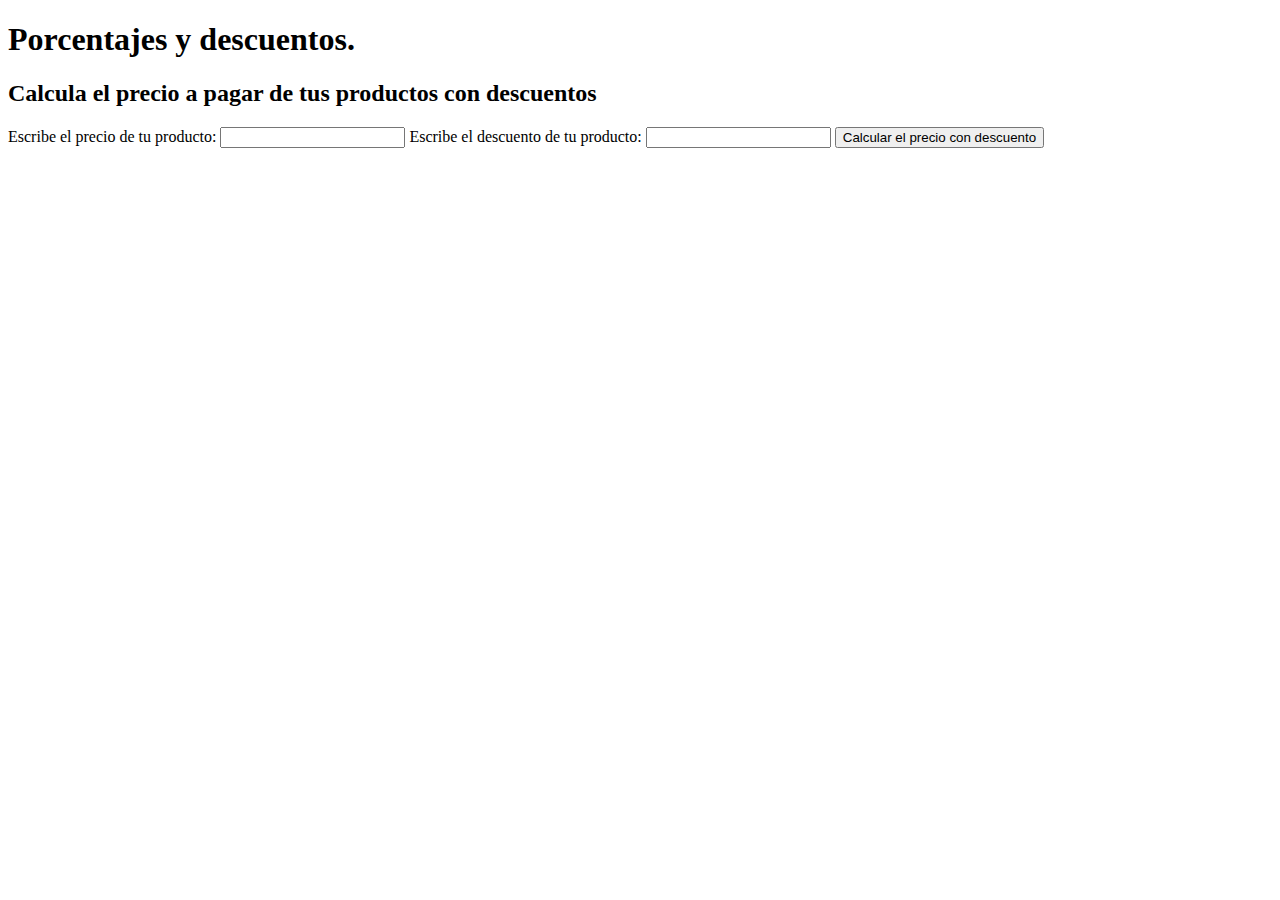
<file: Descuentos/DESCUENTOS.HTML>
<!DOCTYPE html>
<html lang="en">
<head>
    <meta charset="UTF-8">
    <meta http-equiv="X-UA-Compatible" content="IE=edge">
    <meta name="viewport" content="width=device-width, initial-scale=1.0">
    <title> Porcentajes y descuentos | Curso #2 JS. </title>
</head>
<body>
    <header>
    <h1> Porcentajes y descuentos. </h1>
    </header>

    <section>
        <h2> Calcula el precio a pagar de tus productos con descuentos </h2>

        <form>
            <label for="InputPrice"> Escribe el precio de tu producto: </label>
            <input type="number" id="InputPrice">

            <label for="InputDiscount"> Escribe el descuento de tu producto: </label>
            <input type="number" id="InputDiscount">
            
            <button type="button" onclick="onClickButtonPriceDiscount()"> 
                Calcular el precio con descuento
            </button>

            <p id="ResultP"></p>
        </form>
    </section>


<script src="./DESCUENTOS.JS"></script>
</body>
</html>
</file>
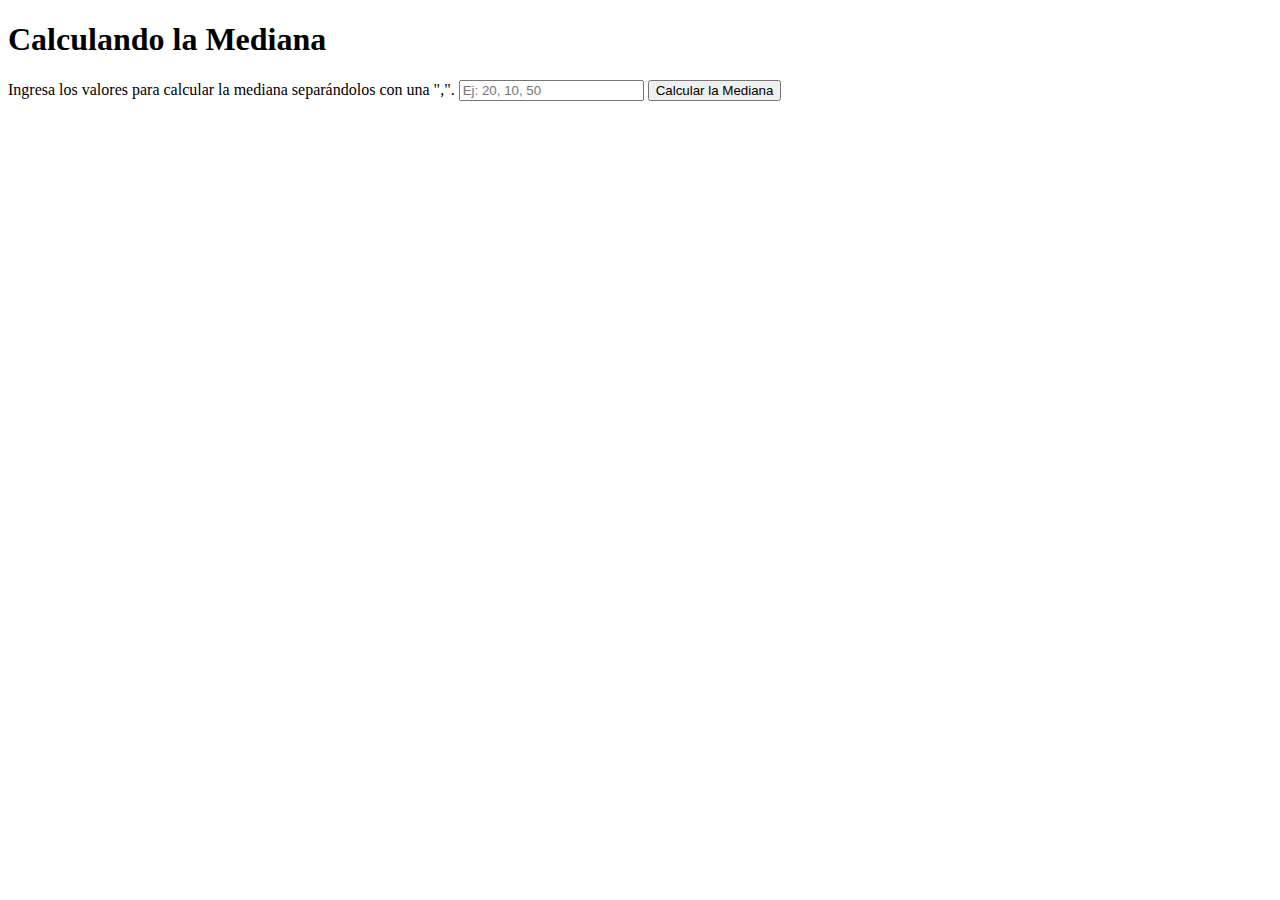
<file: Prom,Med,Mod/MEDIANA.HTML>
<!DOCTYPE html>
<html lang="en">
<head>
    <meta charset="UTF-8">
    <meta http-equiv="X-UA-Compatible" content="IE=edge">
    <meta name="viewport" content="width=device-width, initial-scale=1.0">
    <title> Mediana </title>
</head>
<body>

    <h1> Calculando la Mediana</h1>
    <section>
        <form action="">
            <label for="InputMediana">
                Ingresa los valores para calcular la mediana separándolos con una ",". </label>
            <input type="text" placeholder="Ej: 20, 10, 50" id="InputMediana">
            <button type="button" onclick="calcularMediana()">
                 Calcular la Mediana 
                </button>
            <p id="ResultMediana"></p>
        </form>
    </section>
    
<script src="./MEDIANA.JS"></script>
</body>
</html>
</file>
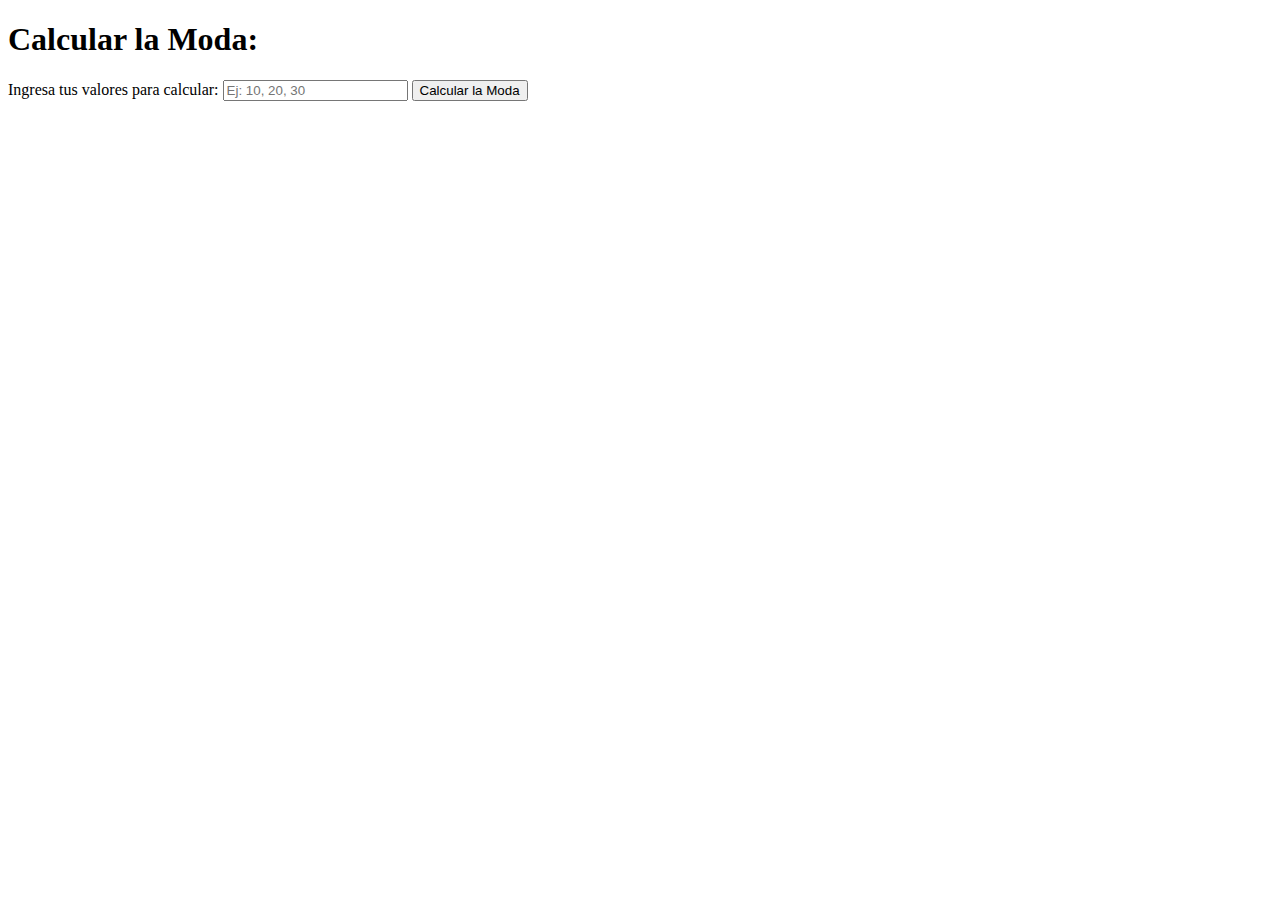
<file: Prom,Med,Mod/MODA.HTML>
<!DOCTYPE html>
<html lang="en">
<head>
    <meta charset="UTF-8">
    <meta http-equiv="X-UA-Compatible" content="IE=edge">
    <meta name="viewport" content="width=device-width, initial-scale=1.0">
    <title>Moda</title>
</head>
<body>
   

    <form>
        <h1>Calcular la Moda: </h1>
        <label for="InputModa">
            Ingresa tus valores para calcular:
        </label>
        <input type="text" id="InputModa" placeholder="Ej: 10, 20, 30">
        <button type="button" onclick="CalcularModa()">
            Calcular la Moda
        </button>
        <p id="ResultM"></p>
    </form>

    

<script src="./MODA.JS"></script>
</body>
</html>
</file>
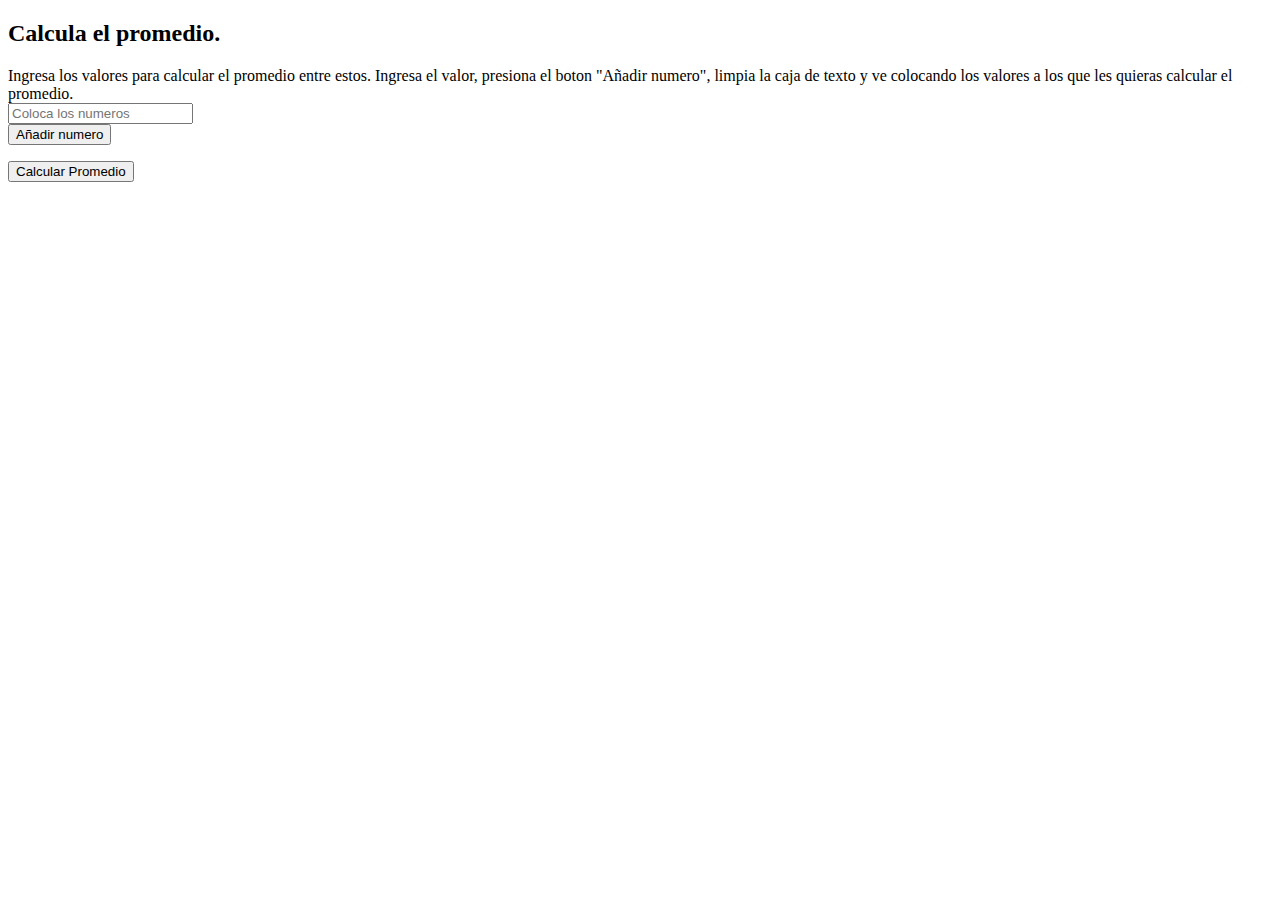
<file: Prom,Med,Mod/PROMEDIO.HTML>
<!DOCTYPE html>
<html lang="en">
<head>
    <meta charset="UTF-8">
    <meta http-equiv="X-UA-Compatible" content="IE=edge">
    <meta name="viewport" content="width=device-width, initial-scale=1.0">
    <title>Promedio</title>
</head>
<body>

    <section>
        <h2> Calcula el promedio.</h2>
        <form action="">
            <label for="InputSalario"> Ingresa los valores para calcular el promedio entre estos. Ingresa el valor, presiona el boton "Añadir numero", limpia la caja de texto y ve colocando los valores a los que les quieras calcular el promedio. </label>
            <div>
                <input type="number" id="InputSalario" placeholder="Coloca los numeros">
            </div>

            <button onclick="buttonInputSalario()" type="button"> Añadir numero </button>
            <p id="ResultA"></p>

            <button onclick="buttonPromedio()" type="button"> Calcular Promedio </button>
            <p id="ResultB"></p>
        </form>
    </section>
   

<script src="./PROMEDIO.JS"></script>
</body>
</html>
</file>
